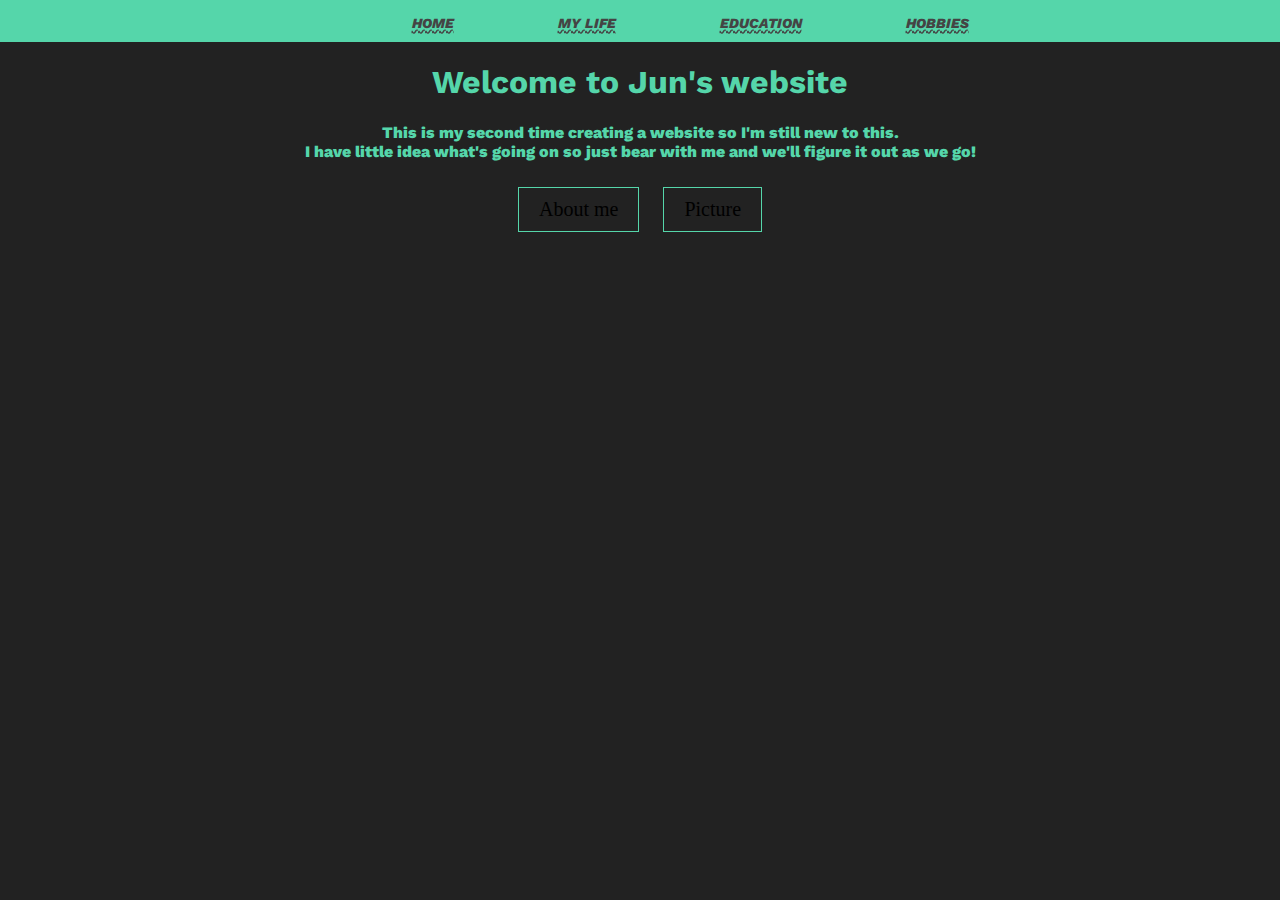
<file: index.html>
<html>
    <head>
        <link href="https://fonts.googleapis.com/css?family=Work+Sans:400,600">
        <script type="text/javascript" src="test.js"></script>
        <link rel="stylesheet" type="text/css" href="test.css">
    </head>

    <body>
        <header>
            <nav>
                <ul>
                    <li><a href="index.html">Home</a></li>
                    <li><a href="life.html">My life</a></li>
                    <li><a href="education.html">Education</a></li>
                    <li><a href="hobbies.html">Hobbies</a></li>
                </ul>
            </nav>
            </div>
        </header>
        <h1>Welcome to Jun's website</h1>
        <p>This is my second time creating a website so I'm still new to this.
            <br>I have little idea what's going on so just bear with me and we'll
            figure it out as we go! 
        </p>

        <div class="wrapper">
            <button onclick="thisFunction()" class="click button1">About me</button>
            <button onclick="picture()" class="click button2">Picture</button>
        </div>

        <div id="hidden" style="display: none;">
            <p>Fun facts:
                <br>
                <br>I am made in China
                <br>I don't like communism
                <br>I don't believe in Buddha or any religion
                <br>I like to travel for foods and meet new folks
            </p>
        </div>

        <div id="picture" style="display: none;">
            <p>Here is a picture of me 
                <br>
                <br>This photo was taken in the Haribo store in Germany</br>
                <img src="haribo.jpg" alt="my picture" width="300" height="400" ></br>
            </p>
        </div>
            
        </div>
    
    <!----       
        <div class="inputThings">
            <p>Admin log-in only</p>
            <input type="ID" placeholder="User ID" id="identification"> 
            <p></p>
            <input type="Password" placeholder="Password" id="pass">
            <p></p>
            <button onclick="Login()" class="btn btn3">Log in</button>
        </div>
    -->
        
    </div>
    </body>

</html>
</file>
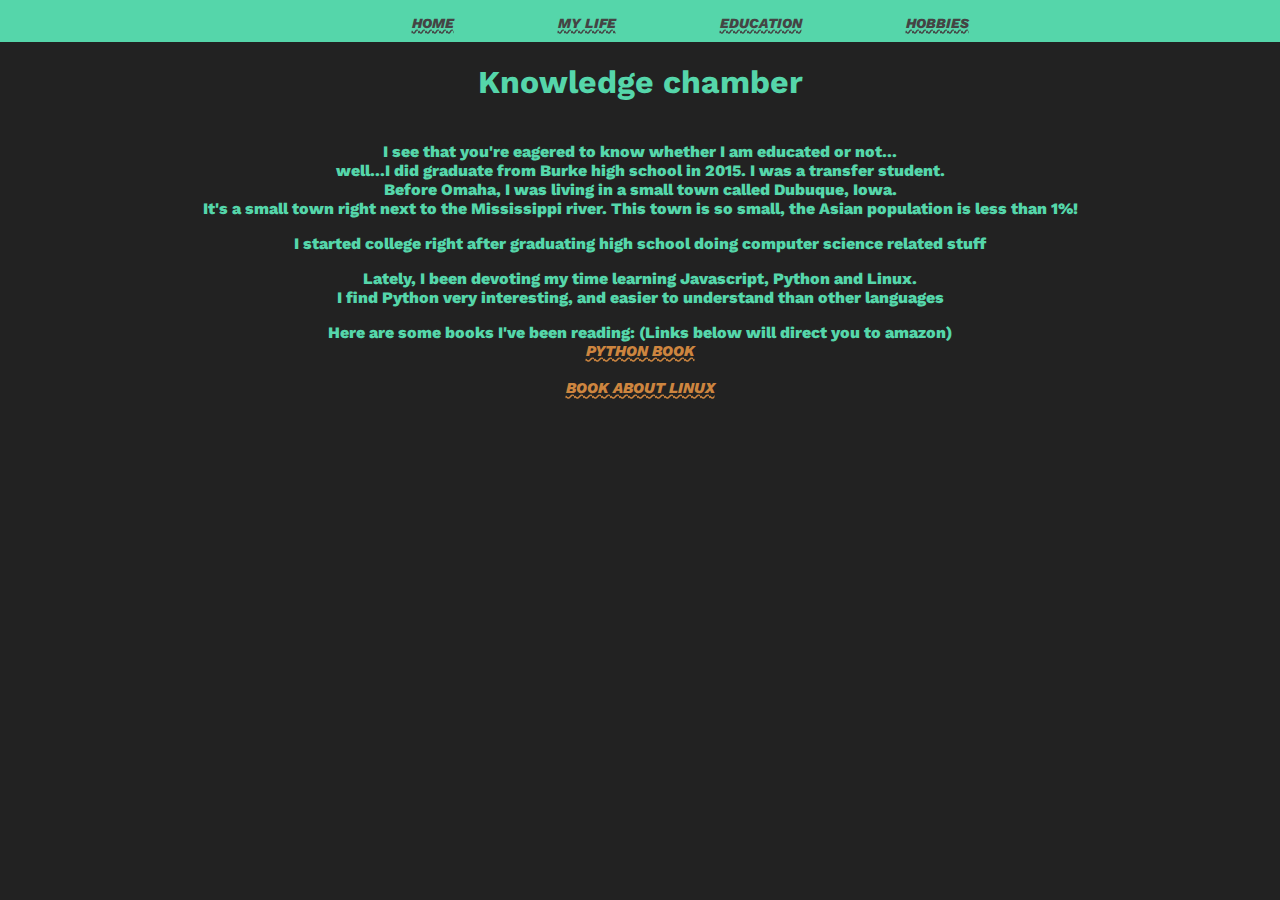
<file: education.html>
<html>
    <link href="https://fonts.googleapis.com/css?family=Work+Sans:400,600">
    <link rel="stylesheet" type="text/css" href="test.css">
    <body>
        <header>
            <nav>
                <ul>
                    <li><a href="index.html">Home</a></li>
                    <li><a href="life.html">My life</a></li>
                    <li><a href="education.html">Education</a></li>
                    <li><a href="hobbies.html">Hobbies</a></li>
                </ul>
            </nav>
        </header>
        <h1>Knowledge chamber</h1>
        <p>
        <br>I see that you're eagered to know whether I am educated or not...
            <br>
                well...I did graduate from Burke high school in 2015. I was a transfer student.
                <br> 
                Before Omaha, I was living in a small town called Dubuque, Iowa. 
                </br>   
                It's a small town right next to the Mississippi river. This town is so small, the Asian
                population is less than 1%! 
            </br>
        </p>

        <p>I started college right after graduating high school doing computer science related stuff</p>
        <p>Lately, I been devoting my time learning Javascript, Python and Linux. 
        <br>I find Python very interesting, and easier to understand than other languages</br> 
        </p>
        
        <p>Here are some books I've been reading: (Links below will direct you to amazon)
            <br>
            <a href="https://www.amazon.com/Automate-Boring-Stuff-Python-Programming/dp/1593275994" target="_blank">Python book</a>
            </br>
            <br>
            <a href="https://www.amazon.com/Linux-Command-Line-Complete-Introduction/dp/1593273894" target="_blank">Book about Linux</a>
            </br>
        </p>
    </body>
</html>
</file>
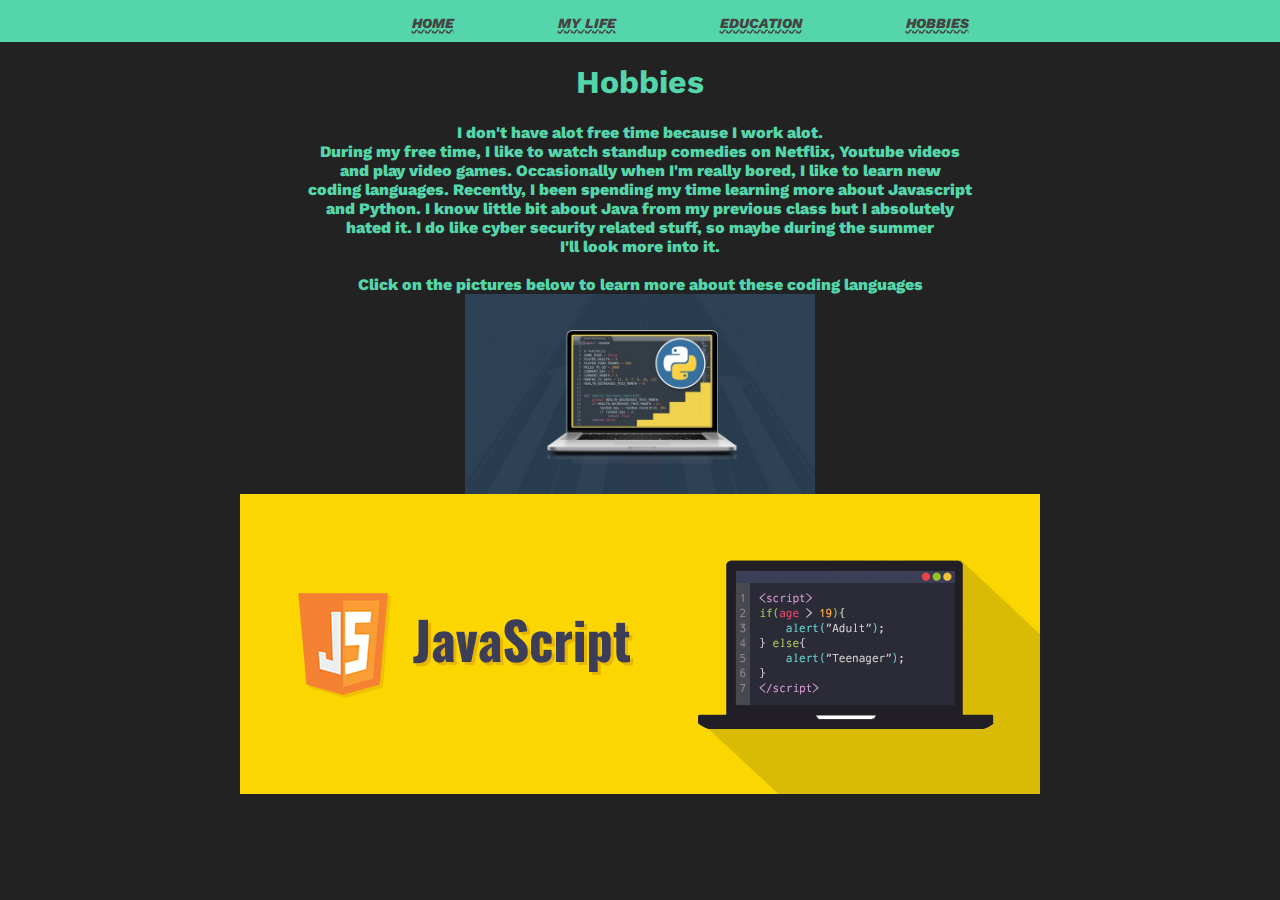
<file: hobbies.html>
<html>
    <link href="https://fonts.googleapis.com/css?family=Work+Sans:400,600">
    <link rel="stylesheet" type="text/css" href="test.css">
    <body>
        <header>
            <nav>
                <ul>
                    <li><a href="index.html">Home</a></li>
                    <li><a href="life.html">My life</a></li>
                    <li><a href="education.html">Education</a></li>
                    <li><a href="hobbies.html">Hobbies</a></li>
                </ul>
            </nav>
        </header>
    </body>
    <h1>Hobbies</h1>
    <p>I don't have alot free time because I work alot. 
        <br> During my free time, I like to watch standup comedies on Netflix, Youtube videos
        <br> and play video games. Occasionally when I'm really bored, I like to learn new 
        <br> coding languages. Recently, I been spending my time learning more about Javascript
        <br> and Python. I know little bit about Java from my previous class but I absolutely 
        <br> hated it. I do like cyber security related stuff, so maybe during the summer
        <br> I'll look more into it. </br>
        <br>Click on the pictures below to learn more about these coding languages </br>
        <a href="https://www.python.org/" target="_blank">
        <img src="python.jpg" alt="python" width="350" height="200"></a>
        <br>
        <a href="https://www.javascript.com/" target="_blank">
        <img src="script.png" alt="javascript"></a>
    </p>

</html>
</file>
<file: test.css>
@import url('https://fonts.googleapis.com/css?family=Work+Sans:400,600');
body {
  margin: 0;
  padding: 0;
	background: #222;
	font-family: 'Work Sans', sans-serif;
	font-weight: 800;
}


header {
  background: #55d6aa;
}

header::after {
  content: '';
  display: table;
  clear: both;
}

/*Navigation section */
nav {
  text-align: center;
}

nav ul {
  margin: 0;
  padding: 10;
  padding-top: 10;
  list-style: none;
}

nav li {
  display: inline-block;
  margin-left: 100px;
  padding-top: 5px;
  position: relative;
}

nav a {
  color: #444;
  text-decoration-line: underline;
  text-decoration-style: wavy;
  text-transform: uppercase;
  font-size: 14px;
}

nav a:hover {
  color: #000;
}

nav a::before {
  content: '';
  display: block;
  height: 5px;
  background-color: #444;

  position: absolute;
  top: 0;
  width: 0%;

  transition: all ease-in-out 400ms;
}

nav a:hover::before {
  width: 100%;
}

/* header 1 */
h1
{
  text-align: center;
  color: #55d6aa;
}

/* paragraph */
p
{
  text-align: center;
  color: #55d6aa;
}

/* wrap the buttons together to align them*/
.wrapper
{
  text-align: center;
}

/* button animations as well as style*/
.click
{
  border: 1px solid #55d6aa;
  background: none;
  padding: 10px 20px;
  font-size: 20px;
  font-family: fantasy;
  cursor: pointer;
  margin: 10px;
  transition: 0.8s;
  position: relative;
  overflow: hidden;
}

.button1, .button2
{
  color: black;
}

.button1:hover, .button2:hover
{
  color: white;
}

.click::before
{
  content: "";
  position: absolute; 
  left: 0;
  width: 100%;
  height: 0%;
  background: #55d6aa;
  z-index: -1;
  transition: 0.8s;
}

.button1::before
{
  top: 0;
  border-radius: 0 0 60% 60%;
}

.button2::before
{
  bottom: 0;
  border-radius: 60% 60% 0 0;
}

.button1:hover::before, .button2:hover::before
{
  height: 180%;
}

a
{
  color: peru;
  text-align: center;
  text-decoration-line: underline;
  text-decoration-style: wavy;
  text-transform: uppercase;
  font-size: 15px;
  font-style: oblique;
}
/*Log in 
.inputThings
{
  margin: 0px auto;
  width: 100%;
  text-align: center;
  border-bottom: 1px #55d6aa;
  padding-top: 10px;
  padding-bottom: 5px;
}

.inputThings input
{
  width: 20%;
  border: double;
  outline: #55d6aa;
  background: transparent;
  color: #55d6aa;
}

.button3
{
  color: black;
}

.button3:hover
{
  color: white;
}

.button3::before
{
  top: 0;
  border-radius: 0 0 50% 50%;
}

.button3:hover::before
{
  height: 180%;
}
*/
</file>
